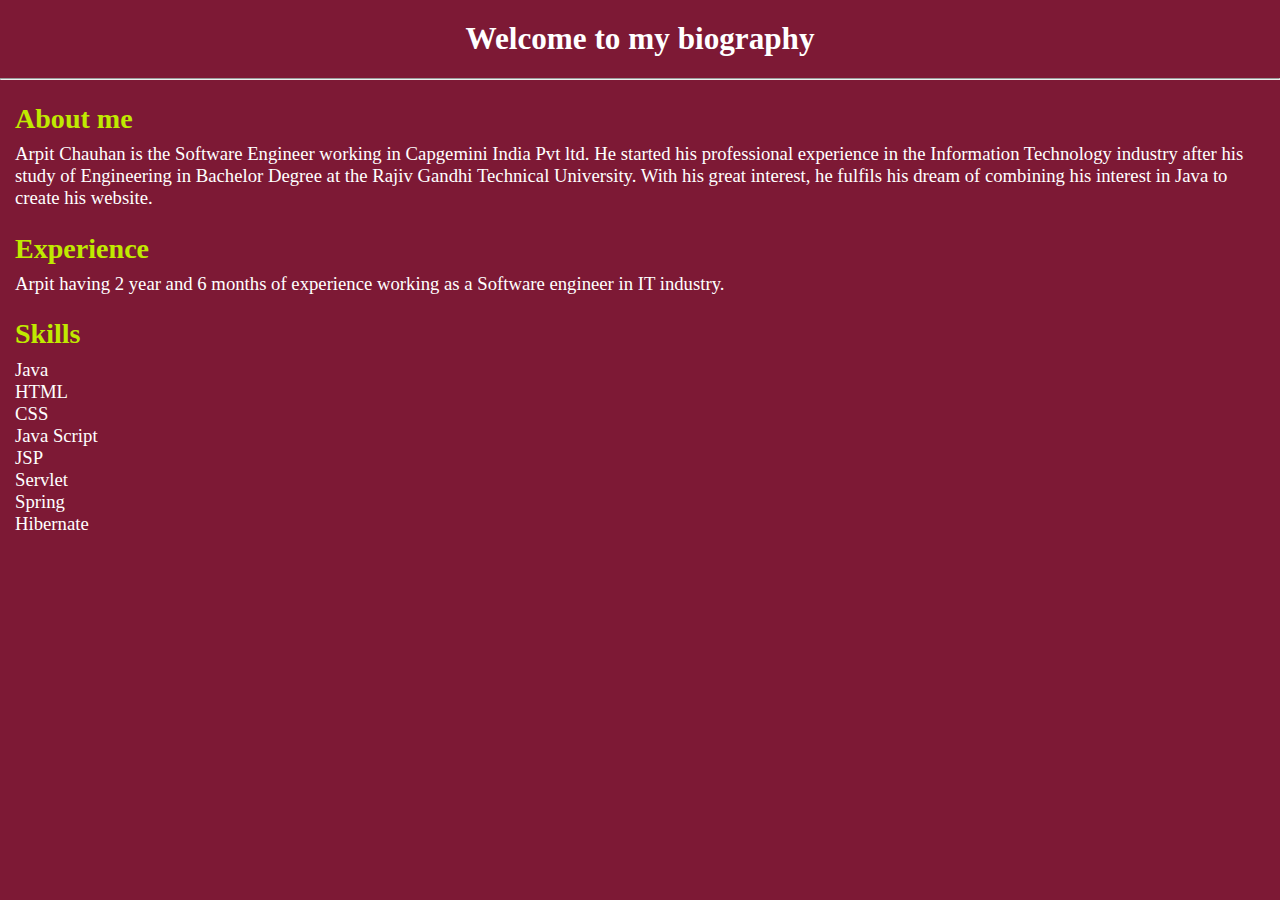
<file: Biography.html>
<!DOCTYPE html PUBLIC "-//W3C//DTD HTML 4.01 Transitional//EN" "http://www.w3.org/TR/html4/loose.dtd">
<html>
<head>
<meta http-equiv="Content-Type" content="text/html; charset=ISO-8859-1">
<link rel="stylesheet" type="text/css" href="Biography.css" media="screen" />
<title>Insert title here</title>
</head>
<body>
<div id="header">
<h1><font color="white">Welcome to my biography</font></h1><hr/>
</div>

<div id="content">
<h2><font color="cream">About me</font></h2>
<p><font color="white">Arpit Chauhan is the Software Engineer working in Capgemini India Pvt ltd. He started his professional experience in the Information Technology industry after his study of Engineering in Bachelor Degree at the Rajiv Gandhi Technical University. With his great interest, he fulfils his dream of combining his interest in Java to create his website.
</font></p>
<h2><font color="cream">Experience</font></h2>
<p><font color="white">Arpit having 2 year and 6 months of experience working as a Software engineer in IT industry.</font></p>
<h2><font color="cream">Skills</font></h2>
<p><font color="white">Java<br>HTML<br>CSS<br>Java Script<br>JSP<br>Servlet<br>Spring<br>Hibernate<br></font></p>
</div>
</body>
</html>
</file>
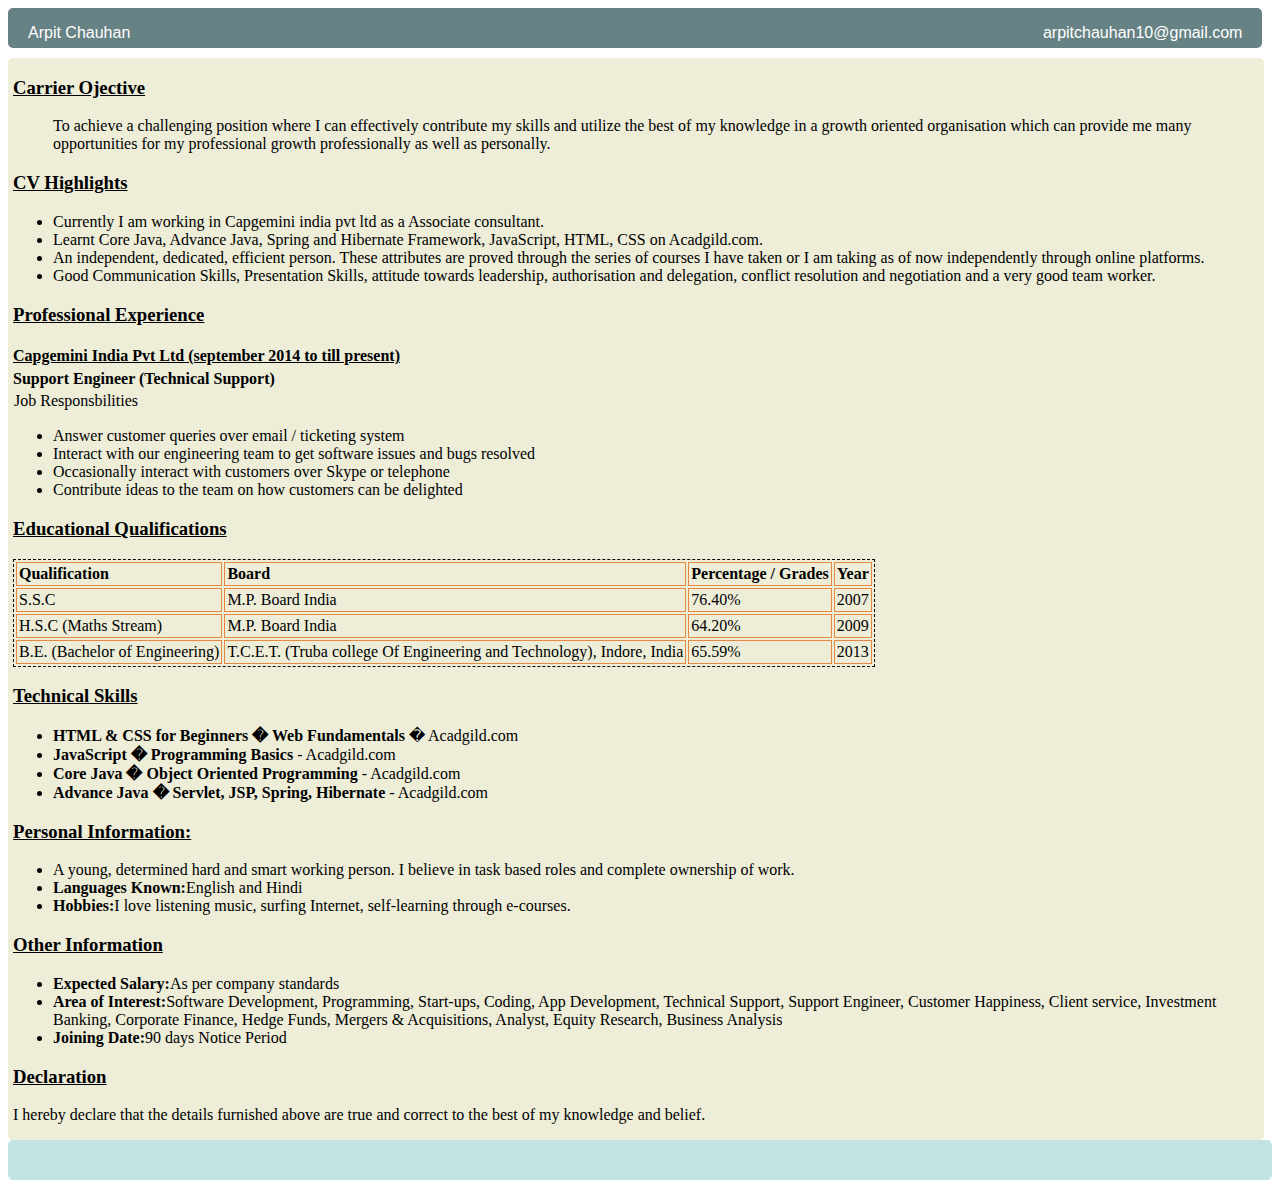
<file: Resume.html>
<html>
 <head>
<link type="text/css" rel="stylesheet" href="Resume.css"/>
<title></title> 
</head>
<body>
<div id="header">
<p id="name">Arpit Chauhan</p>
         <p id="email">arpitchauhan10@gmail.com</p>
     </div>
     <div class="left">
     </div>
      
	<div class="right">
	     <h3>Carrier Ojective</h3>
	     <ul><p>To achieve a challenging position where I can effectively contribute my skills and utilize the best of my knowledge in a growth oriented organisation
		which can provide me many opportunities for my professional growth professionally as well as personally.</p></ul>
	
     
            <h3>CV Highlights</h3>
            <p>
            <ul>
                <li>Currently I am working in Capgemini india pvt ltd as a Associate consultant.</li>
                <li>Learnt Core Java, Advance Java, Spring and Hibernate Framework, JavaScript, HTML, CSS on Acadgild.com.</li>
                <li>An independent, dedicated, efficient person. These attributes are proved through the series of courses I have taken or I am taking as of now independently through online platforms.</li>
                <li>Good Communication Skills, Presentation Skills, attitude towards leadership, authorisation and delegation, conflict resolution and negotiation and a very good team worker.</li></ul>
            </p>
            <h3>Professional Experience</h3>
            <h4 id="company-name">Capgemini India Pvt Ltd (september 2014 to till present)</h4>
            <p id="job-title"><strong>Support Engineer (Technical Support)</strong></p>
            <p id="job-responsibilities">Job Responsbilities</p>
            <p>
            <ul>
                <li>Answer customer queries over email / ticketing system</li>
                <li>Interact with our engineering team to get software issues and bugs resolved</li>
                <li>Occasionally interact with customers over Skype or telephone</li>
                <li>Contribute ideas to the team on how customers can be delighted</li></ul>
            </p>
            <h3>Educational Qualifications</h3>
            <table>
                <tr id="heading">
                    <td>Qualification</td>
                    <td>Board</td>
                    <td>Percentage / Grades</td>
                    <td>Year</td>
                </tr>
                <tr>
                    <td>S.S.C</td>
                    <td>M.P. Board India</td>
                    <td>76.40%</td>
                    <td>2007</td>
                </tr>
                <tr>
                    <td>H.S.C (Maths Stream)</td>
                    <td>M.P. Board India</td>
                    <td>64.20%</td>
                    <td>2009</td>
                </tr>
                <tr>
                    <td>B.E. (Bachelor of Engineering)</td>
                    <td>T.C.E.T. (Truba college Of Engineering and Technology), Indore, India</td>
                    <td>65.59%</td>
                    <td>2013</td>
                </tr>
            </table>
            <h3>Technical Skills</h3>
            <p>
            <ul>
                <li>
                <span id="course-name">HTML & CSS for Beginners � Web Fundamentals</span> � Acadgild.com</li>
                <li>
                <span id="course-name">JavaScript � Programming Basics</span> - Acadgild.com</li>
		 <li>
                <span id="course-name">Core Java � Object Oriented Programming</span> - Acadgild.com</li>
		<li>
                <span id="course-name">Advance Java � Servlet, JSP, Spring, Hibernate</span> - Acadgild.com</li>
            </ul>
            
            <h3>Personal Information:</h3>
            <p>
            <ul>
                <li>
                A young, determined hard and smart working person. I believe in task based roles and complete ownership of work.
                <li>
                <span id="course-name">Languages Known:</span>English and Hindi</li>
                <li>
                <span id="course-name">Hobbies:</span>I love listening music, surfing Internet, self-learning through e-courses.</li> </ul>
            </p>
            <h3>Other Information</h3>
            <p>
            <ul>
                <li>
                <span id="course-name">Expected Salary:</span>As per company standards</li>
                <li>
                <span id="course-name">Area of Interest:</span>Software Development, Programming, Start-ups, Coding, App Development, Technical Support, Support Engineer, Customer Happiness, Client service, Investment Banking, Corporate Finance, Hedge Funds, Mergers & Acquisitions, Analyst, Equity Research, Business Analysis</li>
                <li>
                <span id="course-name">Joining Date:</span>90 days Notice Period</li></ul>
            </p>
            <h3>Declaration</h3>
            <p>
            I hereby declare that the details furnished above are true and correct to the best of my knowledge and belief.</p>
     </div>
     <div id="footer"></div>
    </body>
</html>
</file>
<file: Biography.css>
body
{
	font-size:       65%; 
	margin:          0;
	padding:         0;
	background-color: #7D1935;
	font-family:     'lucida grande', arial, tahoma, sans-serif;
}
#header{
	text-align:center;
	font-size:150%;
	font-family:Times New Roman;
}

#content
{	
	
	margin-left:5px;
	font-size:180%;	
}
p
{
	margin-top:-15px;
	font-family:calibri;
	margin-left: 10px;
	margin-right:10px;
}
h2
	{
	font-family:calibri;
	margin-left: 10px;
	margin-right:10px;
	}
</file>
<file: Resume.css>
div
{
    border-radius: 5px;
    }
#header
{
    position: fixed;
    z-index: 1;
    height:40px;
    width: 98%;
    background-color: #668284;
    margin-bottom: 10px
    }

#name {
    float:left;
	margin-left: 20px;
	padding-bottom: 10px;
	font-size: 16px;
	font-family: Verdana, sans-serif;
	color: #ffffff;
}

#email{
    float:right;
    margin-right: 20px;
	padding-bottom: 10px;
	font-size: 16px;
	font-family: Verdana, sans-serif;
	color: #ffffff;
}

#contact
{
    margin-left:45%;
    padding-bottom: 10px;
	font-size: 16px;
	font-family: Verdana, sans-serif;
	color: #ffffff;
    }

a:hover {
    font-weight: bold;
}

.right
{
    float: left;
    margin-top: 50px;
    padding-left:5px;
    /*margin-right: -10px;
    margin-left: 14%;*/
    height: auto;
    width: 99%;
    background-color: #ededd8;
    }

/*.left
{
    float: left;
    margin-top: 50px;
    /*margin-right: -90px;
    height: relative;
    width: 10%;
    background-color: #4160E8;
    }*/
    
#footer
{
    height:40px;
    clear:both;
    position: relative;
    background-color: #C1E3E1;
    }
    
h3
{
    text-decoration: underline;
    }

#job-responsibilities
{
    padding: 1px;
    }
.job-title
{
    font-weight: bold;
    }
table
{
    border: 1px dashed black;
    }
td
{
    padding: 2px;
    border: 1px solid #E88741;
    }

#course-name
{
    font-weight:bold;
    }

#company-name
{
    height:2px;
    text-decoration:underline;
    }
#job-title
{
    height: 5px;
    }
.job-duration
{
    float:right;
    }
#heading
{
    font-weight:bold;
    }
</file>
